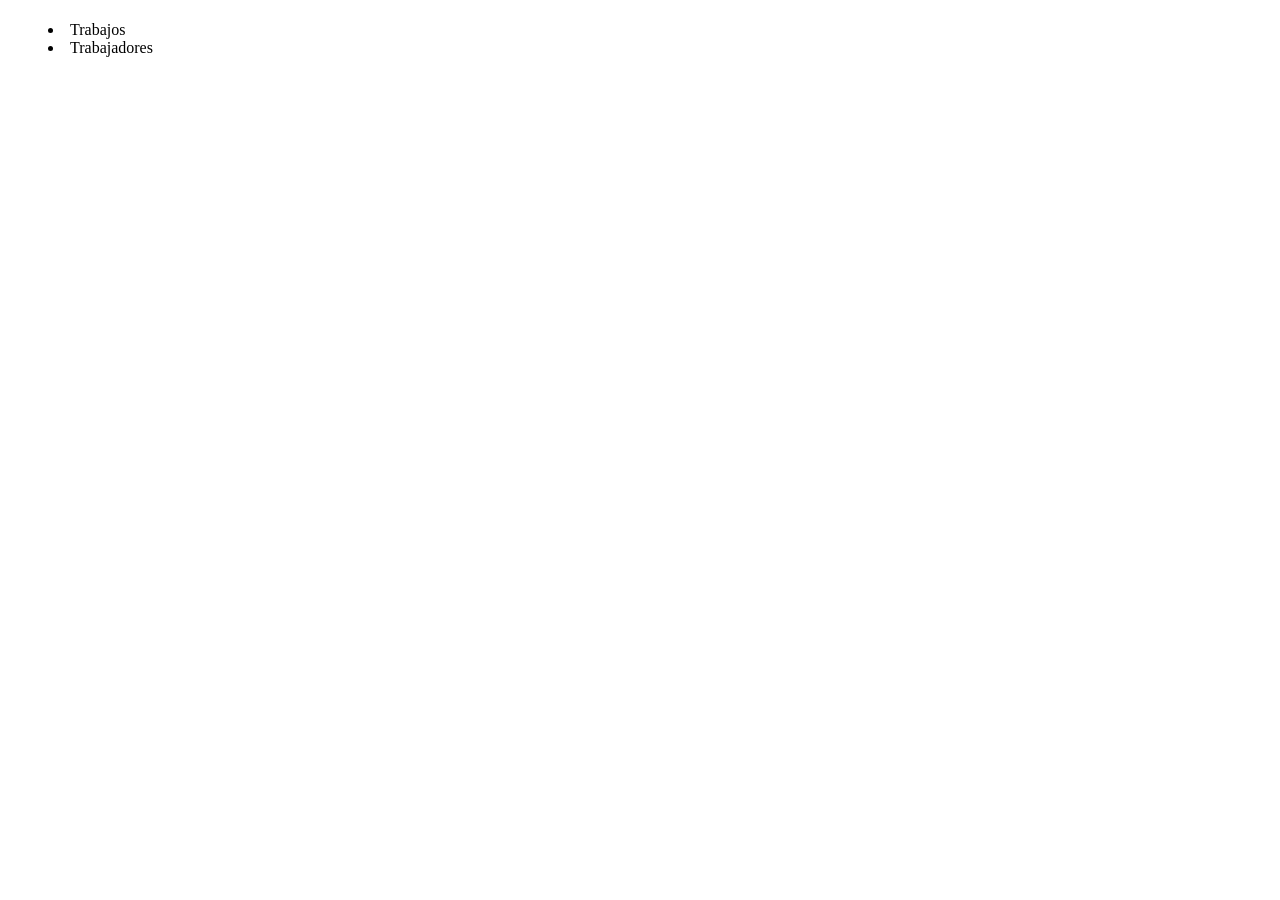
<file: src/main/resources/templates/index.html>
<!DOCTYPE html>
<html xmlns:th="http://www.thymeleaf.org" lang="es">
<head>
    <meta charset="UTF-8">
    <title th:text="${titulo}"></title>
    <link rel="stylesheet" th:href="@{/css/style.css}">
</head>
<body>
    <h1 th:text="${titulo}"></h1>
    
    <menu>
        <li><a th:href="@{/trabajos}">Trabajos</a></li>
        <li><a th:href="@{/trabajadores}">Trabajadores</a></li>
    </menu>
</body>
</html>
</file>
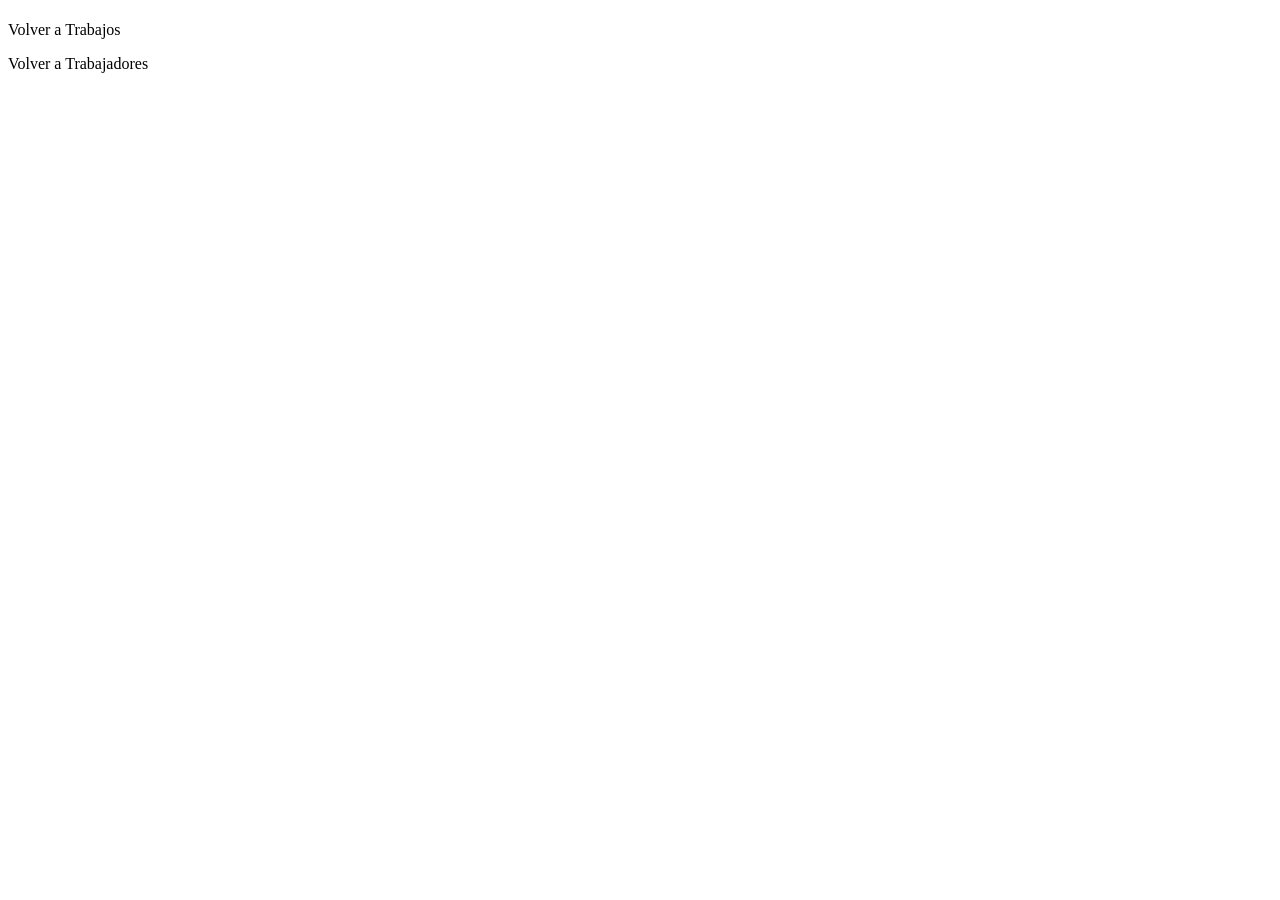
<file: src/main/resources/templates/ready.html>
<!DOCTYPE html>
<html xmlns:th="http://www.thymeleaf.org" lang="es">
<head>
    <meta charset="UTF-8">
    <title th:text="${titulo}"></title>
    <link rel="stylesheet" th:href="@{/css/style.css}">
</head>
<body>
    <h1 th:text="${titulo}"></h1>

    <h2 th:text="${mensaje}"></h2>

    <p><a th:if="${page == 'trabajos'}" th:href="@{/trabajos}" class="enlace">Volver a Trabajos</a></p>
    <p><a th:if="${page == 'trabajadores'}" th:href="@{/trabajadores}" class="enlace">Volver a Trabajadores</a></p>
</body>
</html>
</file>
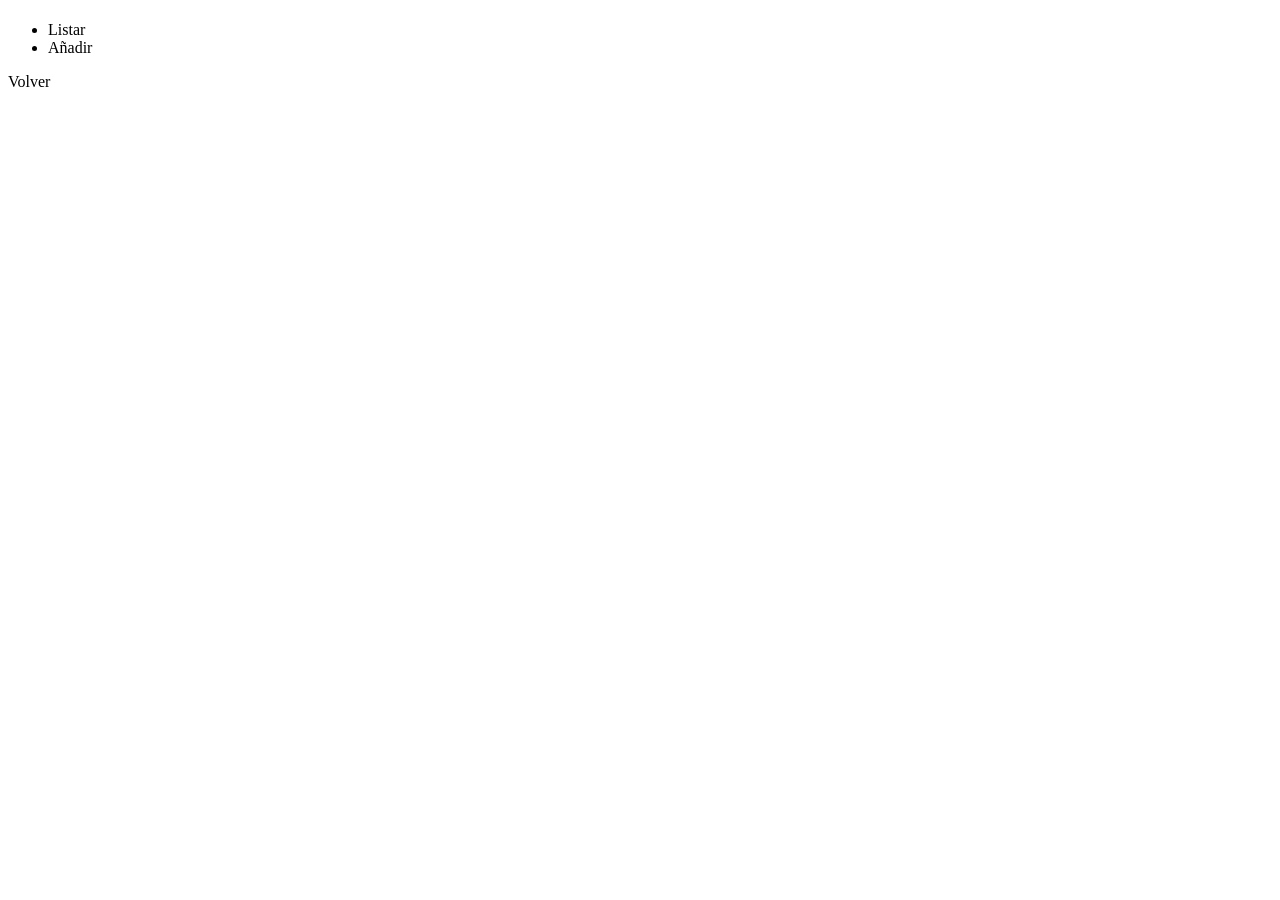
<file: src/main/resources/templates/trabajadores.html>
<!DOCTYPE html>
<html xmlns:th="http://www.thymeleaf.org" lang="es">
<head>
    <meta charset="UTF-8">
    <title th:text="${titulo}"></title>
</head>
<body>
    <h1 th:text="${titulo}"></h1>

    <ul>
        <li><a th:href="@{/trabajadores/listar}">Listar</a></li>
        <li><a th:href="@{/trabajadores/nuevo}">Añadir</a></li>
    </ul>

    <p><a th:href="@{/}">Volver</a></p>

</body>
</html>
</file>
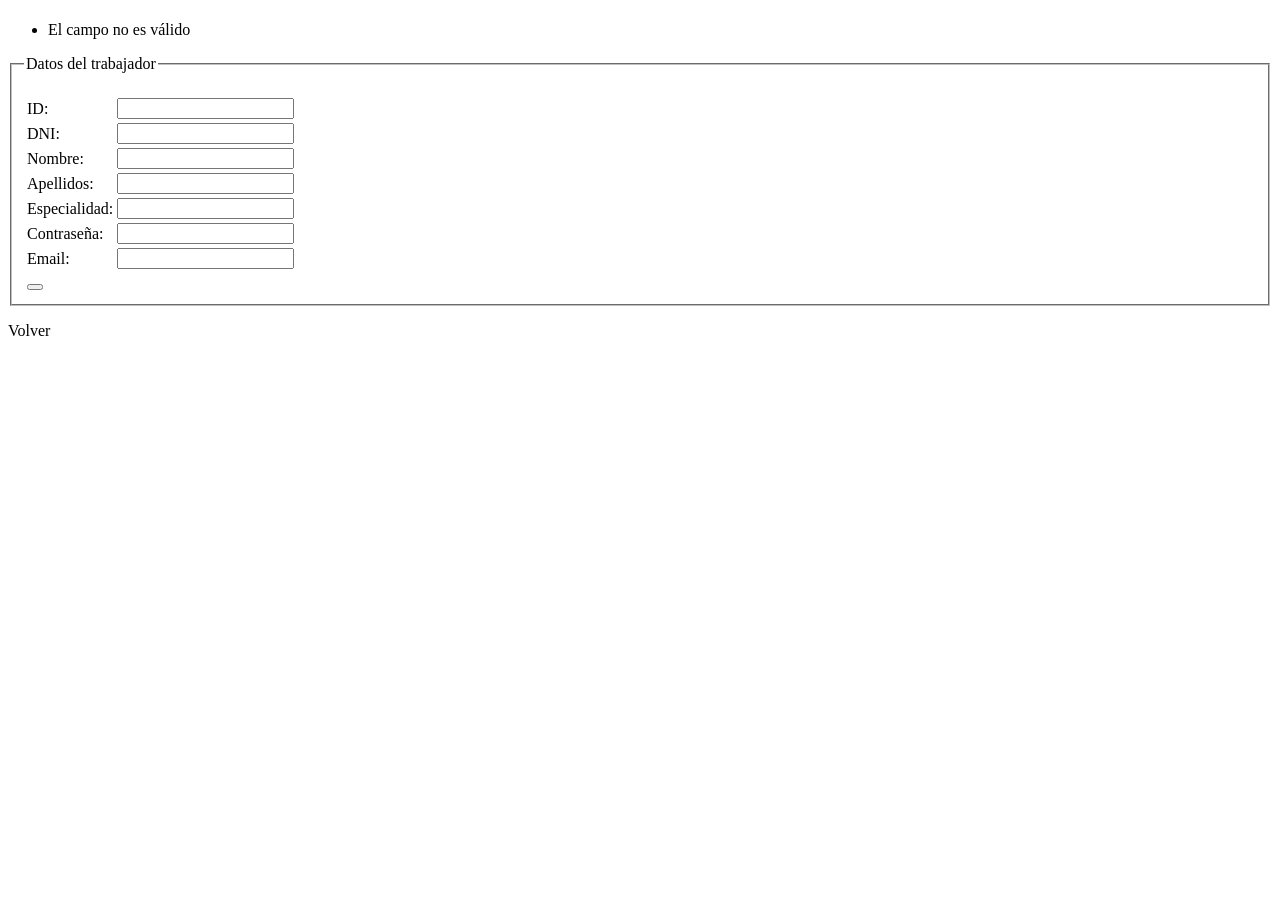
<file: src/main/resources/templates/trabajadoresForm.html>
<!DOCTYPE html>
<html xmlns:th="http://www.thymeleaf.org" lang="es">
<head>
    <meta charset="UTF-8">
    <title th:text="${titulo}"></title>
</head>
<body>
    <h1 th:text="${titulo}"></h1>

    <form th:action="@{/trabajadores/update}" th:object="${trabajador}" method="post">
        <input type="hidden" name="_method" th:value="${trabajador.idTrabajador != null ? 'put' : 'post'}" />
        <div class="errorblock" th:if="${#fields.hasErrors('*')}">
            <ul>
                <li th:each="err: ${#fields.errors('*')}"
                th:text="${err}"> El campo no es válido</li>
            </ul>
        </div>

        <fieldset>
            <legend>Datos del trabajador</legend>

            <p th:text="${trabajador.idTrabajador}"></p>

            <table>
                <tr>
                    <td><label th:text="${id}">ID: </label></td>
                    <td><input type="text" th:field="*{idTrabajador}" maxlength="100"></td>
                </tr>

                <tr>
                    <td><label th:text="${dni}">DNI: </label></td>
                    <td><input type="text" th:field="*{dni}" maxlength="100"></td>
                </tr>

                <tr>
                    <td><label th:text="${nombre}">Nombre: </label></td>
                    <td><input type="text" th:field="*{nombre}" maxlength="100"></td>
                </tr>

                <tr>
                    <td><label th:text="${apellidos}">Apellidos: </label></td>
                    <td><input type="text" th:field="*{apellidos}" maxlength="100"></td>
                </tr>

                <tr>
                    <td><label th:text="${especialidad}">Especialidad: </label></td>
                    <td><input type="text" th:field="*{especialidad}" maxlength="100"></td>
                </tr>

                <tr>
                    <td><label th:text="${contraseña}">Contraseña: </label></td>
                    <td><input type="text" th:field="*{contraseña}" maxlength="100"></td>
                </tr>

                <tr>
                    <td><label th:text="${email}">Email: </label></td>
                    <td><input type="text" th:field="*{email}" maxlength="100"></td>
                </tr>

                <tr>
                    <td><button type="submit" th:text="${trabajador.idTrabajador} != null ? 'Editar' : 'Añadir'"></button></td>
                </tr>

            </table>


        </fieldset>
    </form>

    <p><a th:href="@{/trabajadores}">Volver</a></p>

    </body>
</html>
</file>
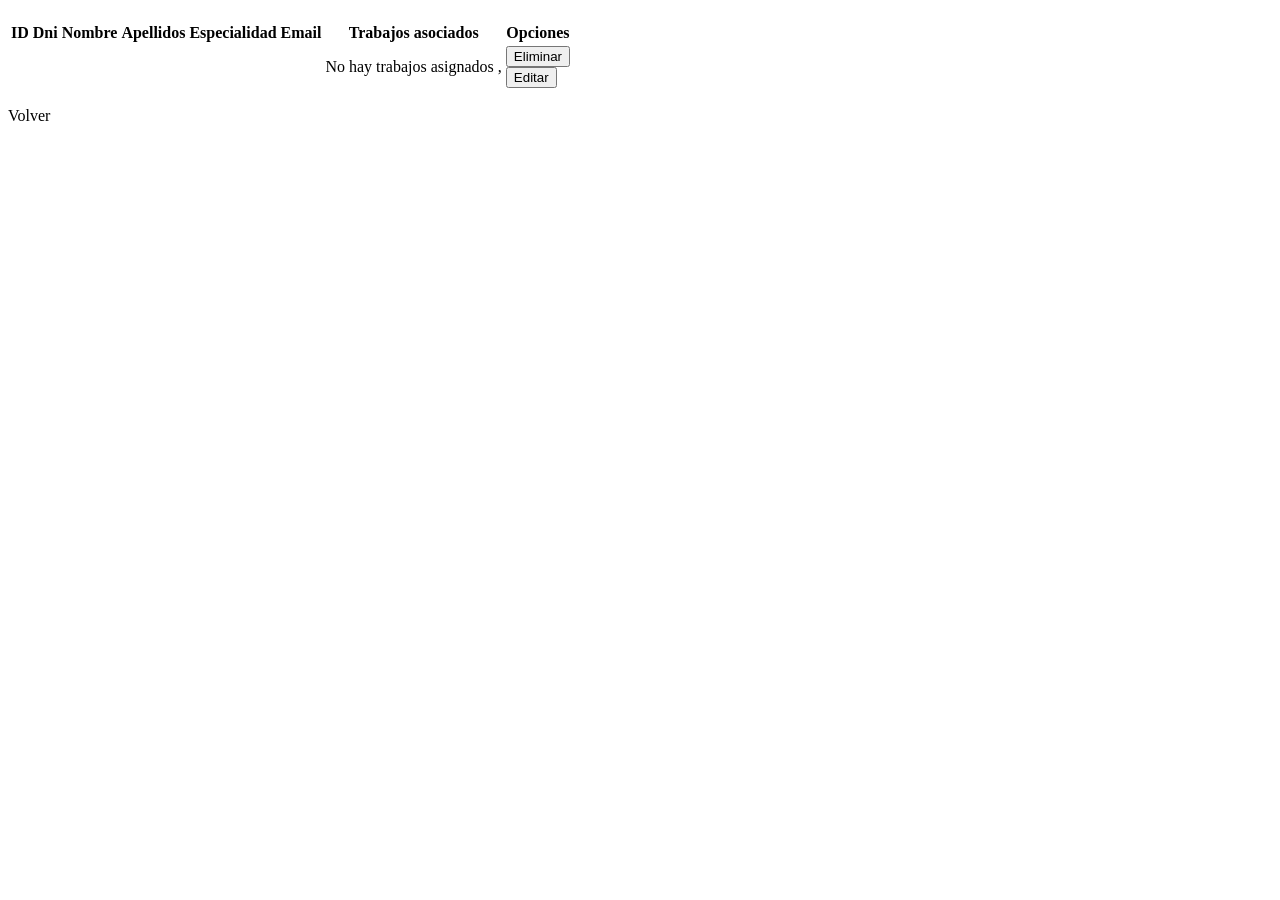
<file: src/main/resources/templates/trabajadoresListar.html>
<!DOCTYPE html>
<html xmlns:th="http://www.thymeleaf.org" lang="es">
<head>
    <meta charset="UTF-8">
    <title th:text="${titulo}"></title>
    <link rel="stylesheet" th:href="@{/css/style.css}">
</head>
<body>
<h1 th:text="${titulo}"></h1>

    <table th:if="${not trabajadores.isEmpty()}">
        <thead>
            <tr>
                <th>ID</th>
                <th>Dni</th>
                <th>Nombre</th>
                <th>Apellidos</th>
                <th>Especialidad</th>
                <th>Email</th>
                <th>Trabajos asociados</th>
                <th>Opciones</th>
            </tr>
        </thead>
        <tbody>
            <tr th:each="trabajador: ${trabajadores}">
                <td><a th:text="${trabajador.idTrabajador}" th:href="@{/trabajadores/{idTrabajador}(idTrabajador=${trabajador.idTrabajador})}"></a></td>
                <td th:text="${trabajador.dni}"></td>
                <td th:text="${trabajador.nombre}"></td>
                <td th:text="${trabajador.apellidos}"></td>
                <td th:text="${trabajador.especialidad}"></td>
                <td th:text="${trabajador.email}"></td>
                <td>
                    <span th:if="${#lists.isEmpty(trabajador.trabajos)}">No hay trabajos asignados</span>
                    <span th:each="trabajo, iterStat : ${trabajador.trabajos}">
                    <span th:text="${trabajo.getCodTrabajo()}"></span>
                    <span th:if="${!iterStat.last}">, </span>
                    </span>
                </td>
                <td>
                    <form th:action="@{/trabajadores/delete}" method="post">
                        <input type="hidden" name="_method" value="delete">
                        <input type="hidden" name="idTrabajador" th:value="${trabajador.getIdTrabajador()}">
                        <input type="submit" value="Eliminar">
                    </form>
                    <form th:action="@{/trabajadores/editar}" method="get">
                        <input type="hidden" name="idTrabajador" th:value="${trabajador.getIdTrabajador()}">
                        <input type="submit" value="Editar">
                    </form>
                </td>
            </tr>
        </tbody>
    </table>

<p><a th:href="@{/trabajadores}">Volver</a></p>

</body>
</html>
</file>
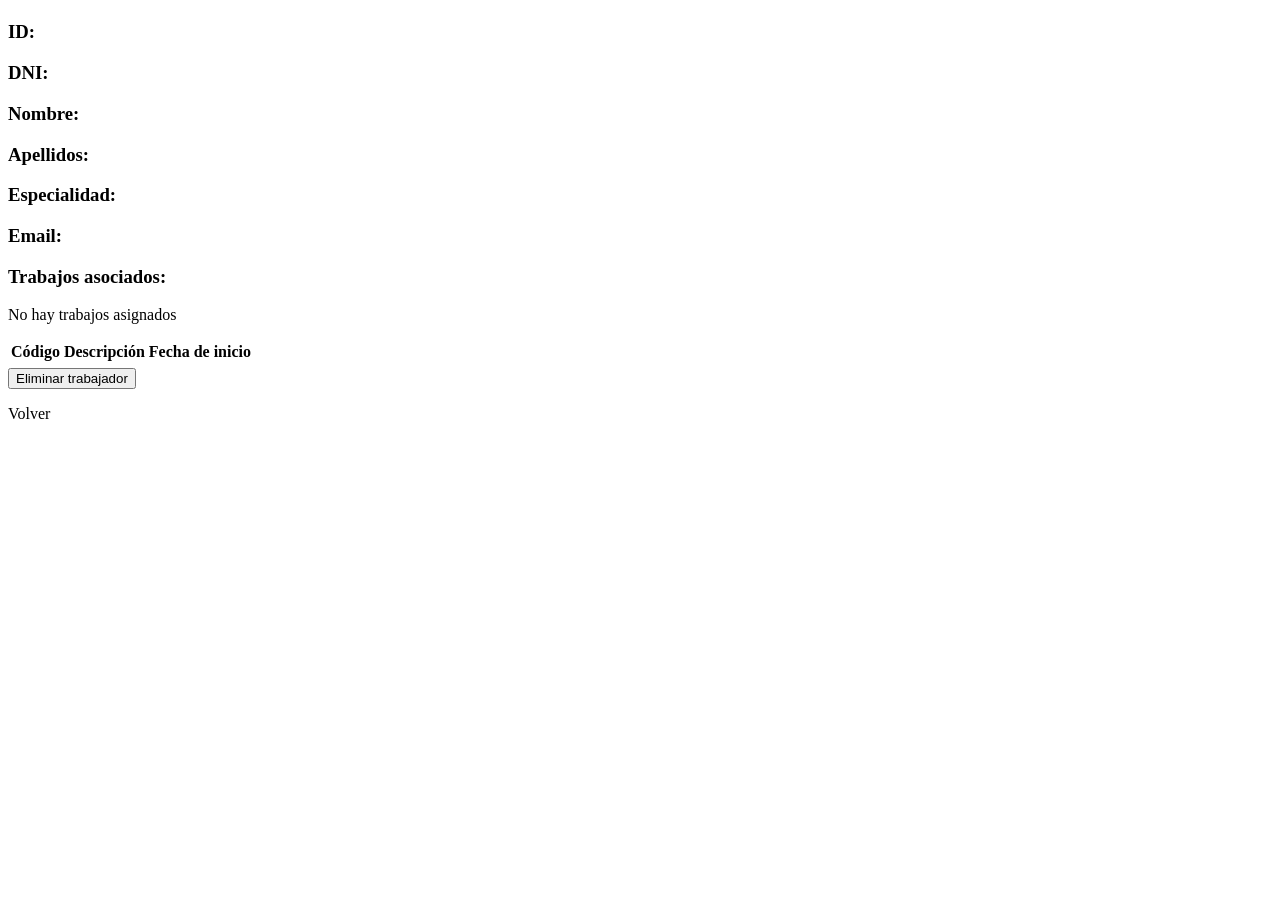
<file: src/main/resources/templates/trabajadorVer.html>
<!DOCTYPE html>
<html xmlns:th="http://www.thymeleaf.org" lang="es">
<head>
    <meta charset="UTF-8">
    <title th:text="${titulo}"></title>
    <link rel="stylesheet" th:href="@{/css/style.css}">
</head>
<body>
    <h1 th:text="${titulo}"></h1>

    <h3>ID: </h3>
    <p th:text="${trabajador.idTrabajador}"></p>

    <h3>DNI: </h3>
    <p th:text="${trabajador.dni}"></p>

    <h3>Nombre: </h3>
    <p th:text="${trabajador.nombre}"></p>

    <h3>Apellidos: </h3>
    <p th:text="${trabajador.apellidos}"></p>

    <h3>Especialidad: </h3>
    <p th:text="${trabajador.especialidad}"></p>

    <h3>Email:</h3>
    <p th:text="${trabajador.email}"></p>

    <h3>Trabajos asociados:</h3>
    <p th:if="${#lists.isEmpty(trabajador.trabajos)}">No hay trabajos asignados</p>
    <table th:if="${!#lists.isEmpty(trabajador.trabajos)}">
        <thead>
            <tr>
                <th>Código</th>
                <th>Descripción</th>
                <th>Fecha de inicio</th>
            </tr>
        </thead>
        <tbody>
            <tr th:each="trabajo : ${trabajador.trabajos}">
                <td th:text="${trabajo.codTrabajo}"></td>
                <td th:text="${trabajo.descripcion}"></td>
                <td th:text="${trabajo.fecIni}"></td>
            </tr>
        </tbody>
    </table>

    <form th:action="@{/api/trabajadores/{idTrabajador}/eliminar(idTrabajador=${trabajador.idTrabajador})}" method="post">
        <input type="hidden" name="_method" value="delete">
        <input type="submit" value="Eliminar trabajador">
    </form>

    <p><a th:href="@{/trabajadores}">Volver</a></p>

</body>
</html>
</file>
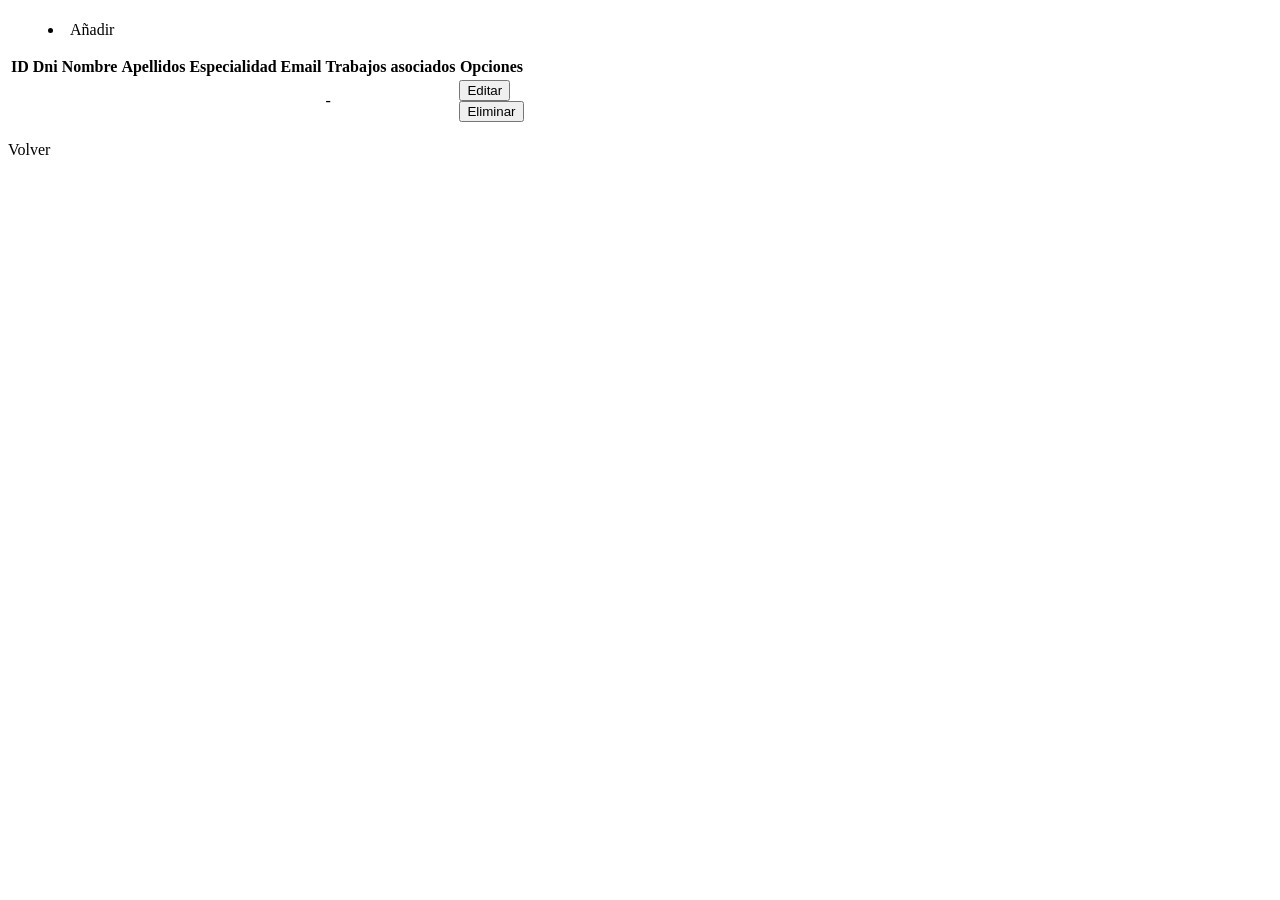
<file: src/main/resources/templates/trabajadores/indexTrabajadores.html>
<!DOCTYPE html>
<html xmlns:th="http://www.thymeleaf.org" lang="es">
<head>
    <meta charset="UTF-8">
    <title th:text="${titulo}"></title>
    <link rel="stylesheet" th:href="@{/css/style.css}">
    <link rel="stylesheet" th:href="@{/css/tableStyle.css}">

    <script defer>
        function confirmDelete(event) {
            event.preventDefault(); // Evita que el formulario se envíe automáticamente

            if (confirm("¿Estás seguro de que quieres eliminar este trabajador? Esta acción no se podrá deshacer")) {
                // Si el usuario confirma, se envía el formulario
                event.target.form.submit();
            }
        }
    </script>
</head>
<body>
<h1 th:text="${titulo}"></h1>

<menu>
    <li><a th:href="@{/trabajadores/nuevo}">Añadir</a></li>
</menu>

<main>
    <table th:if="${not trabajadores.isEmpty()}">
        <thead>
        <tr>
            <th>ID</th>
            <th>Dni</th>
            <th>Nombre</th>
            <th>Apellidos</th>
            <th>Especialidad</th>
            <th>Email</th>
            <th>Trabajos asociados</th>
            <th>Opciones</th>
        </tr>
        </thead>
        <tbody>
        <tr th:each="trabajador: ${trabajadores}">
            <td>
                <a th:text="${trabajador.idTrabajador}"
                   th:href="@{/trabajadores/{idTrabajador}(idTrabajador=${trabajador.idTrabajador})}" class="enlace"></a>
            </td>
            <td th:text="${trabajador.dni}"></td>
            <td th:text="${trabajador.nombre}"></td>
            <td th:text="${trabajador.apellidos}"></td>
            <td th:text="${trabajador.especialidad}"></td>
            <td th:text="${trabajador.email}"></td>
            <td id="listaTrabajos">
                <span th:if="${#lists.isEmpty(trabajador.trabajos)}">-</span>
                <span th:each="trabajo, iterStat : ${trabajador.trabajos}">
                    <a th:href="@{/trabajos/{id} (id = ${trabajo.codTrabajo})}"
                       th:text="${trabajo.codTrabajo}" class="enlace"></a>
                </span>
            </td>
            <td>
                <form th:action="@{/trabajadores/editar}" method="get">
                    <input type="hidden" name="idTrabajador" th:value="${trabajador.getIdTrabajador()}">
                    <input type="submit" value="Editar">
                </form>
                <form th:action="@{/trabajadores/delete}" method="post">
                    <input type="hidden" name="idTrabajador" th:value="${trabajador.getIdTrabajador()}">
                    <input type="submit" value="Eliminar" onclick="confirmDelete(event)" onkeydown="confirmDelete(event)">
                </form>
            </td>
        </tr>
        </tbody>
    </table>
</main>
<p><a th:href="@{/}" class="enlace">Volver</a></p>

</body>
</html>
</file>
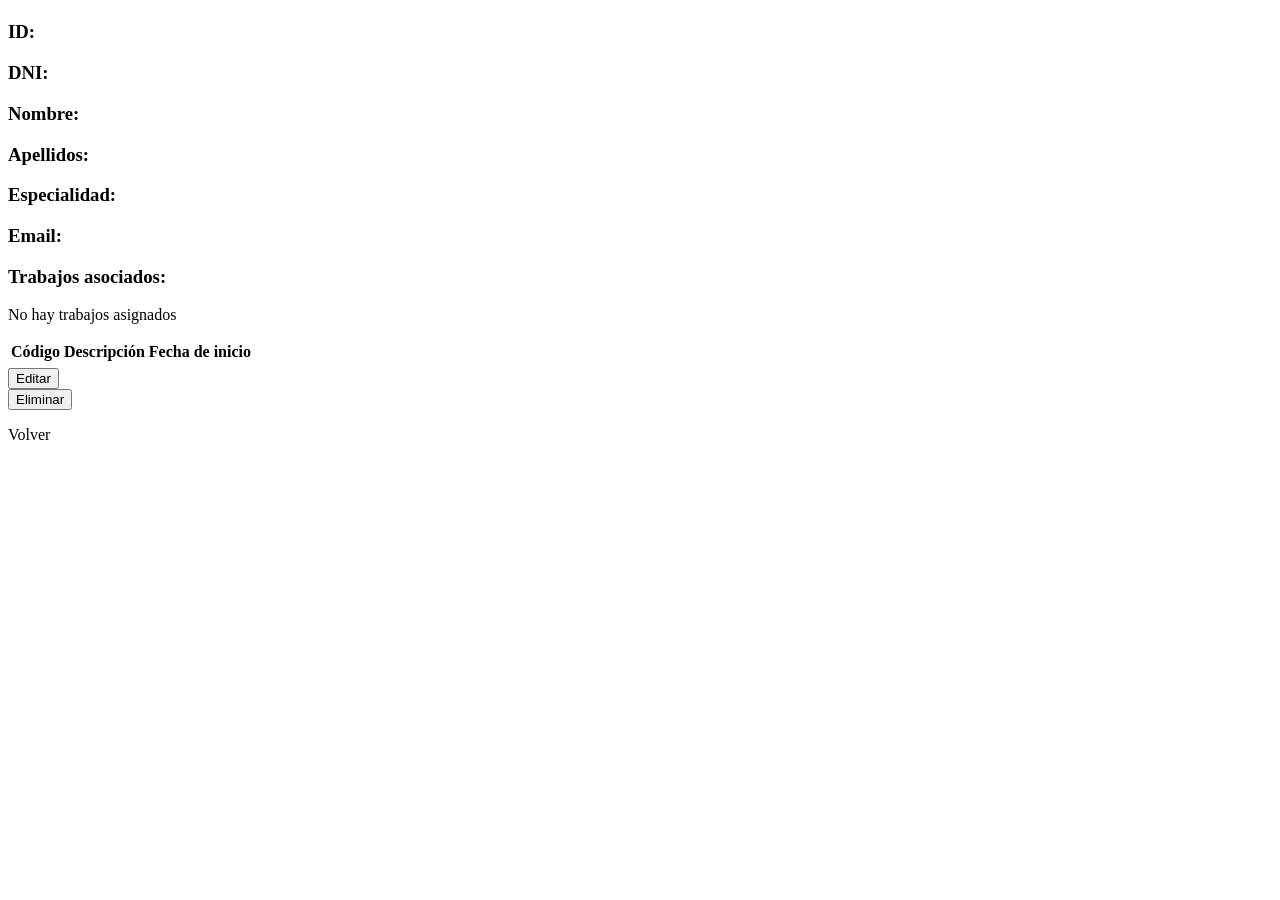
<file: src/main/resources/templates/trabajadores/trabajadoresDetalle.html>
<!DOCTYPE html>
<html xmlns:th="http://www.thymeleaf.org" lang="es">
<head>
    <meta charset="UTF-8">
    <title th:text="${titulo}"></title>
    <link rel="stylesheet" th:href="@{/css/style.css}">
    <link rel="stylesheet" th:href="@{/css/detailStyle.css}">
    <link rel="stylesheet" th:href="@{/css/tableStyle.css}">

    <script defer>
        function confirmDelete(event) {
            event.preventDefault(); // Evita que el formulario se envíe automáticamente

            if (confirm("¿Estás seguro de que quieres eliminar este trabajador? Esta acción no se podrá deshacer")) {
                // Si el usuario confirma, se envía el formulario
                event.target.form.submit();
            }
        }
    </script>
</head>
<body>
    <main>
        <h1 th:text="${titulo}"></h1>

        <section class="container" id="datos-trabajador">
            <article class="dato-trabajador">
                <h3>ID:</h3>
                <span th:text="${trabajador.idTrabajador}"></span>
            </article>

            <article class="dato-trabajador">
                <h3>DNI:</h3>
                <span th:text="${trabajador.dni}"></span>
            </article>

            <article class="dato-trabajador">
                <h3>Nombre:</h3>
                <span th:text="${trabajador.nombre}"></span>
            </article>

            <article class="dato-trabajador">
                <h3>Apellidos:</h3>
                <span th:text="${trabajador.apellidos}"></span>
            </article>

            <article class="dato-trabajador">
                <h3>Especialidad:</h3>
                <span th:text="${trabajador.especialidad}"></span>
            </article>

            <article class="dato-trabajador">
                <h3>Email:</h3>
                <span th:text="${trabajador.email}"></span>
            </article>
        </section>
        <h3>Trabajos asociados:</h3>
        <p th:if="${#lists.isEmpty(trabajador.trabajos)}">No hay trabajos asignados</p>
        <table th:if="${!#lists.isEmpty(trabajador.trabajos)}">
            <thead>
            <tr>
                <th>Código</th>
                <th>Descripción</th>
                <th>Fecha de inicio</th>
            </tr>
            </thead>
            <tbody>
            <tr th:each="trabajo : ${trabajador.trabajos}" class="trabajoFila">
                <td>
                    <a th:href="@{/trabajos/{id} (id = ${trabajo.codTrabajo})}"
                       th:text="${trabajo.codTrabajo}" class="enlace"></a>
                </td>
                <td th:text="${trabajo.descripcion}"></td>
                <td th:text="${trabajo.fecIni}" class="centrado"></td>
            </tr>
            </tbody>
        </table>
    </main>

    <form th:action="@{/trabajadores/editar}" method="get">
        <input type="hidden" name="idTrabajador" th:value="${trabajador.getIdTrabajador()}">
        <input type="submit" value="Editar">
    </form>

    <form th:action="@{/trabajadores/delete}" method="post">
        <input type="hidden" name="idTrabajador" th:value="${trabajador.getIdTrabajador()}">
        <input type="button" value="Eliminar" onclick="confirmDelete(event)" onkeydown="confirmDelete(event)">
    </form>

    <p><a th:href="@{/trabajadores}" class="enlace">Volver</a></p>
</body>
</html>
</file>
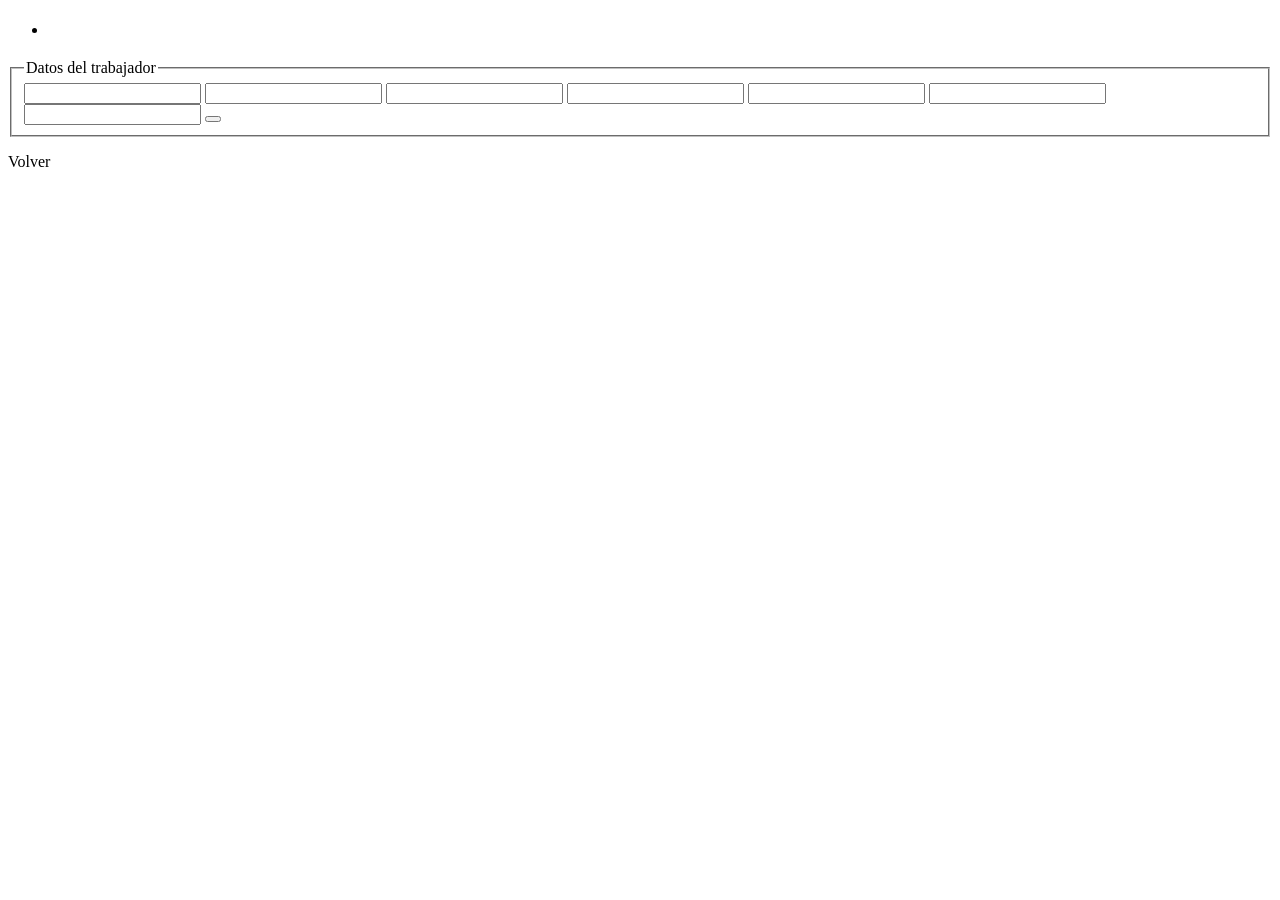
<file: src/main/resources/templates/trabajadores/trabajadoresForm.html>
<!DOCTYPE html>
<html xmlns:th="http://www.thymeleaf.org" lang="es">
<head>
    <meta charset="UTF-8">
    <title th:text="${titulo}"></title>
    <link rel="stylesheet" th:href="@{/css/style.css}">
    <link rel="stylesheet" th:href="@{/css/formStyle.css}">
</head>
<body>
    <h1 th:text="${titulo}"></h1>

    <form th:action="@{/trabajadores/processForm}" th:object="${trabajador}" method="post">
        <input type="hidden" name="_method" th:value="${editar ? 'PUT' : 'POST'}" />

        <div class="errorblock" th:if="${#fields.hasErrors('*')}">
            <h2 th:text="${error}"></h2>
            <ul>
                <li th:each="err: ${#fields.errors('*')}" th:text="${err}"></li>
            </ul>
        </div>

        <div class="errorblock" th:if="${isError}">
            <h2 th:text="${error}"></h2>
            <p th:if="${mensajeError}" th:text="${mensajeError}"></p>
            <p th:if="${mensajeError2}" th:text="${mensajeError2}"></p>
            <p th:if="${mensajeError3}" th:text="${mensajeError3}"></p>
        </div>

        <fieldset>
            <legend>Datos del trabajador</legend>

            <label for="idTrabajador" th:text="${id}"></label>
            <input id="idTrabajador" type="text" th:field="*{idTrabajador}" maxlength="5" th:readonly="${editar}">

            <label for="dni" th:text="${dni}"></label>
            <input id="dni" type="text" th:field="*{dni}" maxlength="9">

            <label for="nombre" th:text="${nombre}"></label>
            <input id="nombre" type="text" th:field="*{nombre}" maxlength="100">

            <label for="apellidos" th:text="${apellidos}"></label>
            <input id="apellidos" type="text" th:field="*{apellidos}" maxlength="100">

            <label for="especialidad" th:text="${especialidad}"></label>
            <input id="especialidad" type="text" th:field="*{especialidad}" maxlength="50">

            <label for="password" th:text="${contraseña}"></label>
            <input id="password" type="password" th:field="*{contraseña}" maxlength="50">

            <label for="email" th:text="${email}"></label>
            <input id="email" type="email" th:field="*{email}" maxlength="150">

            <button type="submit" th:text="${editar} ? 'Editar' : 'Añadir'"></button>

        </fieldset>
    </form>

    <p><a th:href="@{/trabajadores}" class="enlace">Volver</a></p>

</body>
</html>
</file>
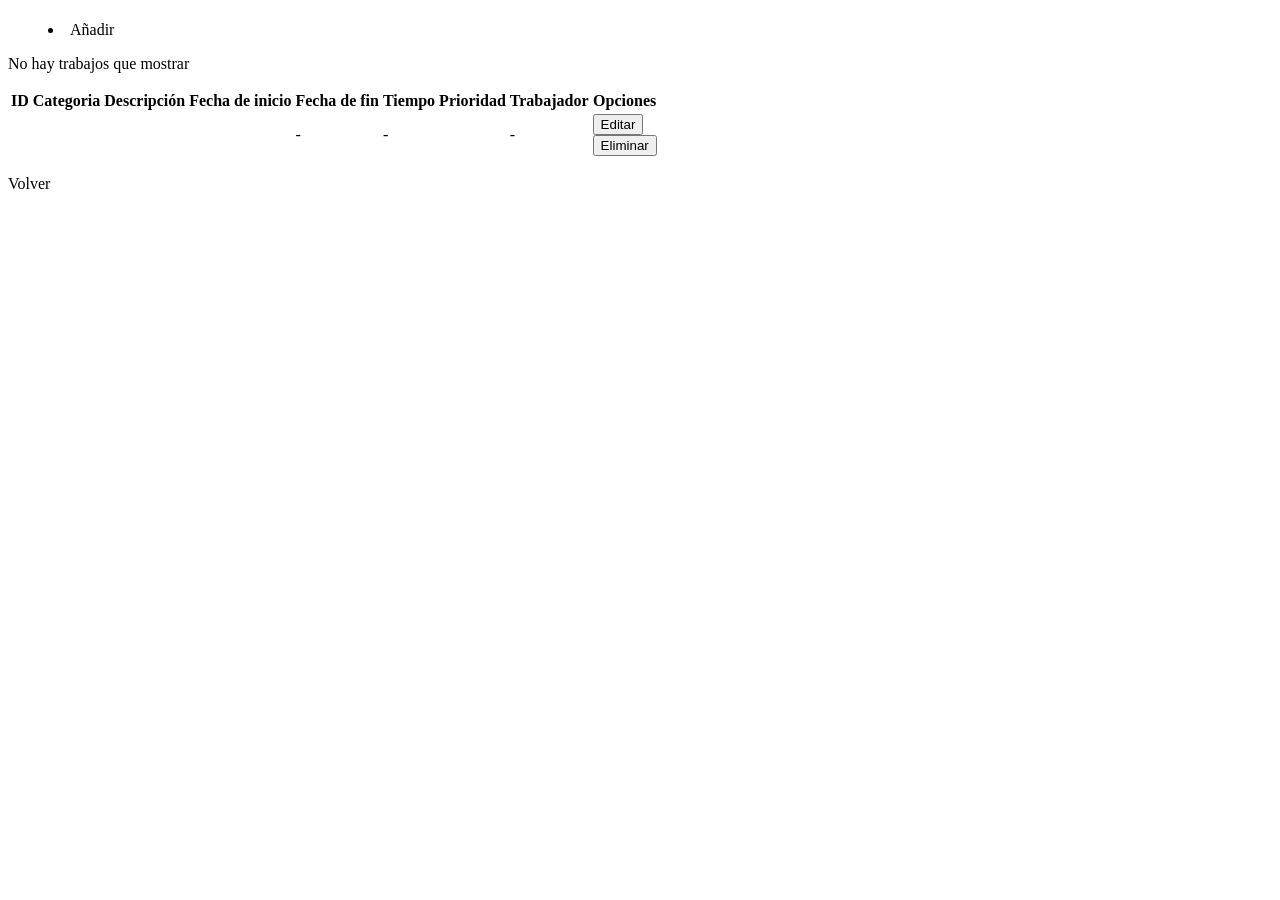
<file: src/main/resources/templates/trabajos/indexTrabajos.html>
<!DOCTYPE html>
<html lang="en">
<head>
    <meta charset="UTF-8">
    <title th:text="${titulo}"></title>
    <link rel="stylesheet" th:href="@{/css/style.css}">
    <link rel="stylesheet" th:href="@{/css/tableStyle.css}">

    <script defer>
        function confirmDelete(event) {
            event.preventDefault(); // Evita que el formulario se envíe automáticamente

            if (confirm("¿Estás seguro de que quieres eliminar este trabajo? Esta acción no se podrá deshacer")) {
                // Si el usuario confirma, se envía el formulario
                event.target.form.submit();
            }
        }
    </script>
</head>
<body>
    <h1 th:text="${titulo}"></h1>

    <menu>
        <li><a th:href="@{/trabajos/nuevo}">Añadir</a></li>
    </menu>

    <p th:if="${trabajos.isEmpty()}">No hay trabajos que mostrar</p>

    <table th:if="${not trabajos.isEmpty()}">
        <thead>
        <tr>
            <th>ID</th>
            <th>Categoria</th>
            <th>Descripción</th>
            <th>Fecha de inicio</th>
            <th>Fecha de fin</th>
            <th>Tiempo</th>
            <th>Prioridad</th>
            <th>Trabajador</th>
            <th>Opciones</th>
        </tr>
        </thead>
        <tbody>
            <tr th:each="trabajo: ${trabajos}">
                <td>
                    <a th:href="@{/trabajos/{id} (id = ${trabajo.codTrabajo})}"
                       th:text="${trabajo.codTrabajo}" class="enlace"></a>
                </td>
                <td th:text="${trabajo.categoria}"></td>
                <td th:text="${trabajo.descripcion}"></td>
                <td th:text="${trabajo.fecIni}" class="centrado"></td>
                <td class="centrado">
                    <span th:if="${trabajo.fecFin}" th:text="${trabajo.fecFin}"></span>
                    <span th:if="${trabajo.fecFin == null}">-</span>
                </td>
                <td>
                    <span th:if="${trabajo.tiempo}" th:text="${trabajo.tiempo + ' h'}"></span>
                    <span th:if="${trabajo.tiempo == null}">-</span>
                </td>
                <td th:text="${trabajo.prioridad}" class="centrado"></td>
                <td class="centrado">
                    <a th:if="${trabajo.idTrabajador}" th:href="@{/trabajadores/{id} (id = ${trabajo.idTrabajador.idTrabajador})}"
                       th:text="${trabajo.idTrabajador.nombre}" class="enlace"></a>
                    <span th:if="${trabajo.idTrabajador == null}">-</span>
                </td>
                <td>
                    <form th:action="@{/trabajos/editar}" method="get">
                        <input type="hidden" name="codTrabajo" th:value="${trabajo.codTrabajo}">
                        <input type="submit" value="Editar">
                    </form>
                    <form th:action="@{/trabajos/delete}" method="post" class="deleteForm">
                        <input type="hidden" name="codTrabajo" th:value="${trabajo.codTrabajo}">
                        <input type="button" value="Eliminar" onclick="confirmDelete(event)" onkeydown="confirmDelete(event)">
                    </form>
                </td>
            </tr>
        </tbody>
    </table>

    <p><a th:href="@{/}" class="enlace">Volver</a></p>
</body>
</html>
</file>
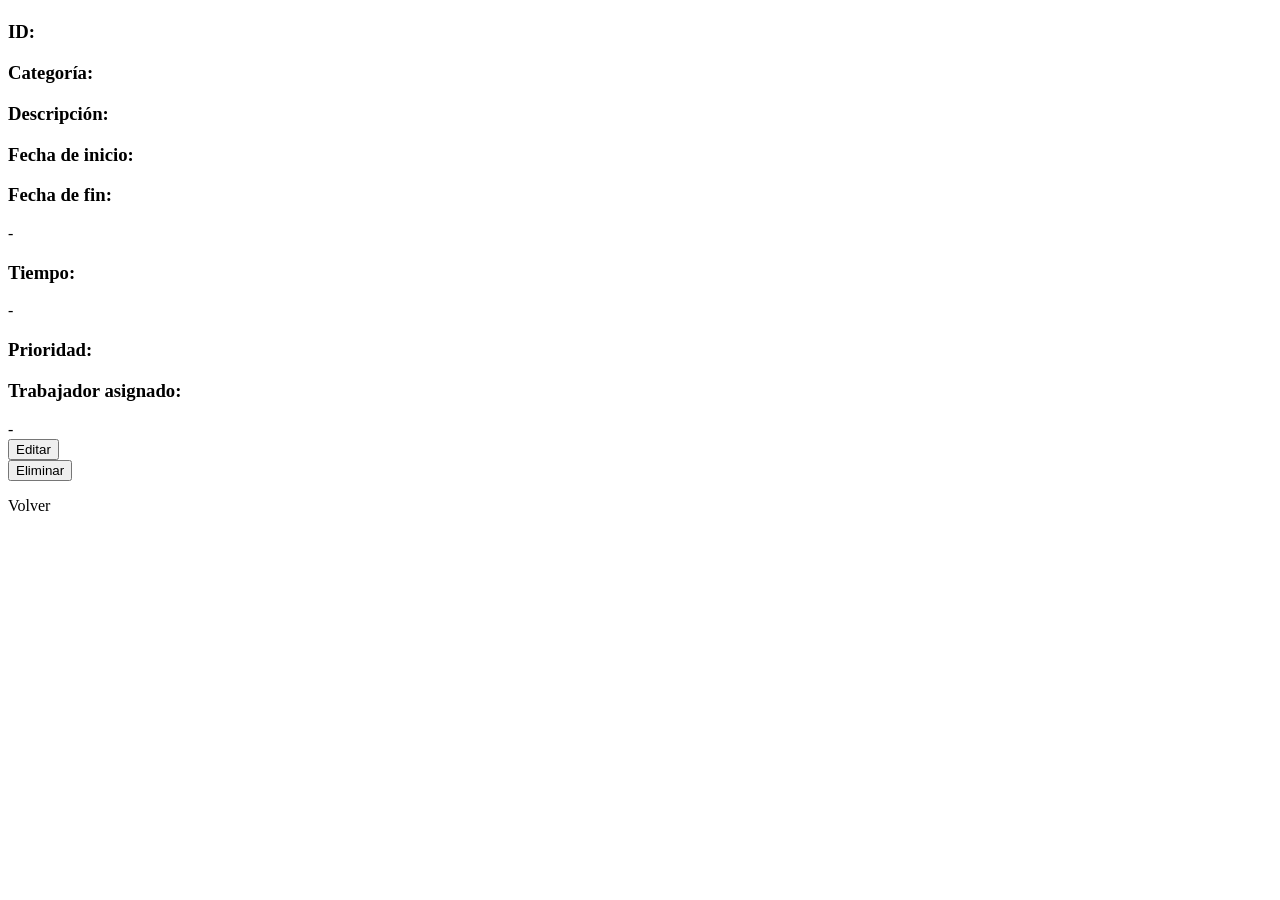
<file: src/main/resources/templates/trabajos/trabajoDetalle.html>
<!DOCTYPE html>
<html lang="en">
<head>
    <meta charset="UTF-8">
    <title th:text="${titulo}"></title>
    <link rel="stylesheet" th:href="@{/css/style.css}">
    <link rel="stylesheet" th:href="@{/css/detailStyle.css}">
    <link rel="stylesheet" th:href="@{/css/tableStyle.css}">


    <script defer>
        function confirmDelete(event) {
            event.preventDefault(); // Evita que el formulario se envíe automáticamente

            if (confirm("¿Estás seguro de que quieres eliminar este trabajo? Esta acción no se podrá deshacer")) {
                // Si el usuario confirma, se envía el formulario
                event.target.form.submit();
            }
        }
    </script>
</head>
<body>
    <h1 th:text="${titulo}"></h1>

    <section class="container">
        <article>
            <h3>ID:</h3>
            <span th:text="${trabajo.codTrabajo}"></span>
        </article>

        <article>
            <h3>Categoría:</h3>
            <span th:text="${trabajo.categoria}"></span>
        </article>

        <article>
            <h3>Descripción:</h3>
            <span th:text="${trabajo.descripcion}"></span>
        </article>

        <article>
            <h3>Fecha de inicio:</h3>
            <span th:text="${trabajo.fecIni}"></span>
        </article>

        <article>
            <h3>Fecha de fin:</h3>
            <span th:if="${trabajo.fecFin}" th:text="${trabajo.fecFin}"></span>
            <span th:if="${trabajo.fecFin == null}">-</span>
        </article>

        <article>
            <h3>Tiempo:</h3>
            <span th:if="${trabajo.tiempo}" th:text="${trabajo.tiempo + ' h'}"></span>
            <span th:if="${trabajo.tiempo == null}">-</span>
        </article>

        <article>
            <h3>Prioridad:</h3>
            <span th:text="${trabajo.prioridad}"></span>
        </article>

        <article>
            <h3>Trabajador asignado:</h3>
            <span th:if="${trabajo.idTrabajador}">
                <a th:href="@{/trabajadores/{id} (id = ${trabajo.idTrabajador.idTrabajador})}"
               th:text="${trabajo.idTrabajador.nombre}" class="enlace"></a></span>
            <span th:if="${trabajo.idTrabajador == null}">-</span>
        </article>
    </section>

    <form th:action="@{/trabajos/editar}" method="get">
        <input type="hidden" name="codTrabajo" th:value="${trabajo.codTrabajo}">
        <input type="submit" value="Editar">
    </form>
    <form th:action="@{/trabajos/delete}" method="post" class="deleteForm">
        <input type="hidden" name="codTrabajo" th:value="${trabajo.codTrabajo}">
        <input type="button" value="Eliminar" onclick="confirmDelete(event)" onkeydown="confirmDelete(event)">
    </form>

    <p><a th:href="@{/trabajos}" class="enlace">Volver</a></p>

</body>
</html>
</file>
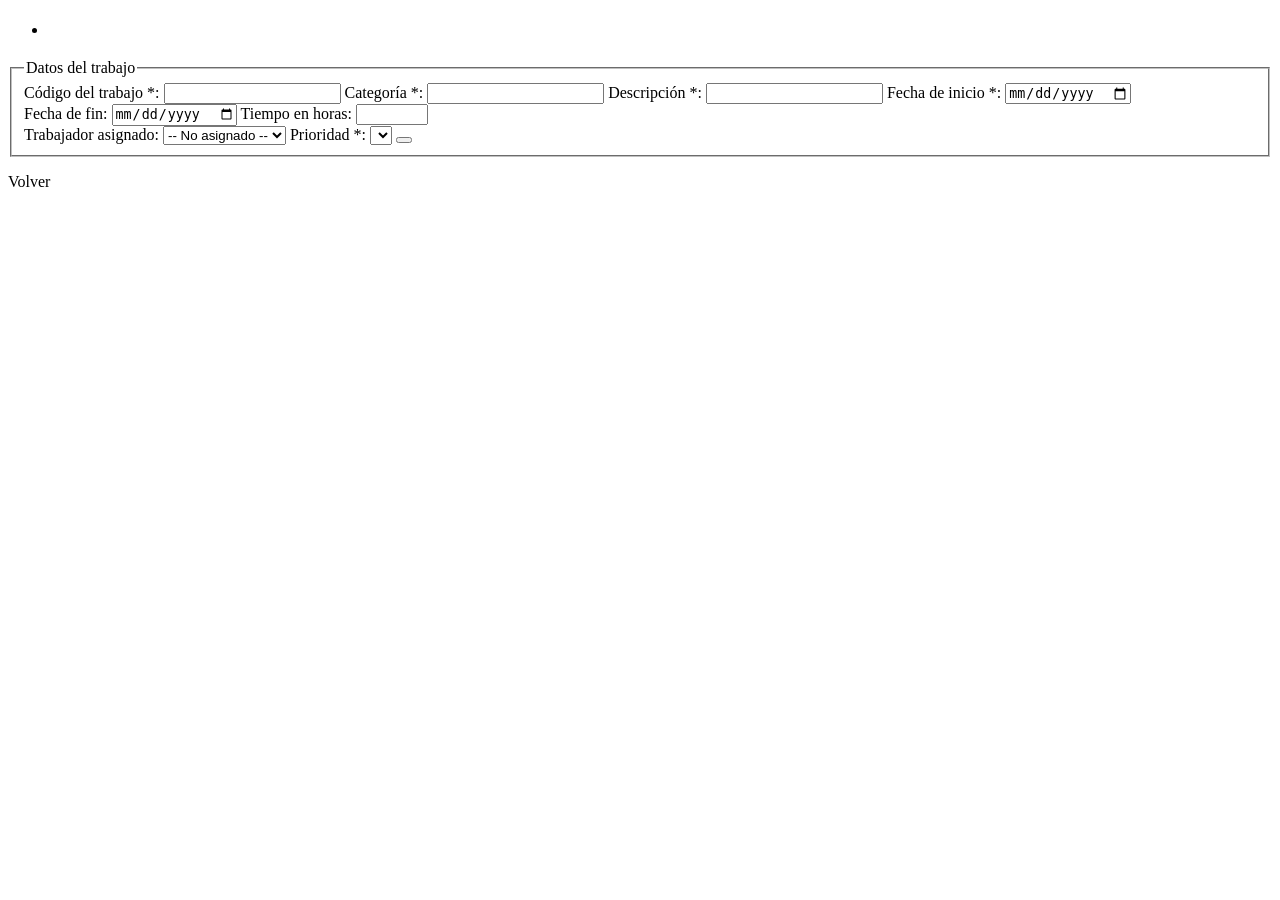
<file: src/main/resources/templates/trabajos/trabajoFormulario.html>
<!DOCTYPE html>
<html lang="en">
<head>
    <meta charset="UTF-8">
    <title th:text="${titulo}"></title>
    <link rel="stylesheet" th:href="@{/css/style.css}">
    <link rel="stylesheet" th:href="@{/css/formStyle.css}">
</head>
<body>
    <h1 th:text="${titulo}"></h1>

    <form th:action="@{/trabajos/processForm}" th:object="${trabajo}" method="post">
        <input type="hidden" name="_method" th:value="${editar ? 'PUT' : 'POST'}" />
        <div class="errorblock" th:if="${#fields.hasErrors('*')}">
            <h2 th:text="${error}"></h2>
            <ul>
                <li th:each="err: ${#fields.errors('*')}" th:text="${err}"></li>
            </ul>
        </div>

        <div class="errorblock" th:if="${mensajeError}">
            <h2 th:text="${error}"></h2>
            <p th:text="${mensajeError}"></p>
        </div>

        <fieldset>
            <legend>Datos del trabajo</legend>

            <label for="codTrabajo">Código del trabajo<span class="necesario"> *</span>:</label>
            <input id="codTrabajo" type="text" th:field="*{codTrabajo}" maxlength="5" th:readonly="${editar}">

            <label for="categoria">Categoría<span class="necesario"> *</span>:</label>
            <input id="categoria" type="text" th:field="*{categoria}" maxlength="50">

            <label for="descripcion">Descripción<span class="necesario"> *</span>:</label>
            <input id="descripcion" type="text" th:field="*{descripcion}" maxlength="500">

            <label for="fecIni">Fecha de inicio<span class="necesario" th:if="${not editar}"> *</span>:
                <span th:if="${editar}" th:text="'Fecha actual ' + *{fecIni}"></span></label>
            <input id="fecIni" type="date" th:field="*{fecIni}">

            <div th:if="${editar}">
                <label for="fecFin">Fecha de fin:</label>
                <input id="fecFin" type="date" th:field="*{fecFin}">

                <label for="tiempo">Tiempo en horas:</label>
                <input id="tiempo" type="number" th:field="*{tiempo}" step="0.1" min="0" max="999.9">
            </div>

            <label for="idTrabajador">Trabajador asignado:</label>
            <select id="idTrabajador" th:field="*{idTrabajador}">
                <option value="">-- No asignado --</option>
                <option th:each="trabajador: ${trabajadores}" th:value="${trabajador.idTrabajador}"
                        th:text="${trabajador.nombre} + ' ' + ${trabajador.apellidos}">
                </option>
            </select>

            <label for="prioridad">Prioridad<span class="necesario"> *</span>:</label></td>
            <select id="prioridad" th:field="*{prioridad}">
                <option th:each="numero : ${#numbers.sequence(1,4)}" th:value="${numero}" th:text="${numero}"></option>
            </select>

            <button type="submit" th:text="${editar} ? 'Editar trabajo' : 'Crear trabajo'"></button>
        </fieldset>
    </form>

    <p><a th:href="@{/trabajos}" class="enlace">Volver</a></p>

</body>
</html>
</file>
